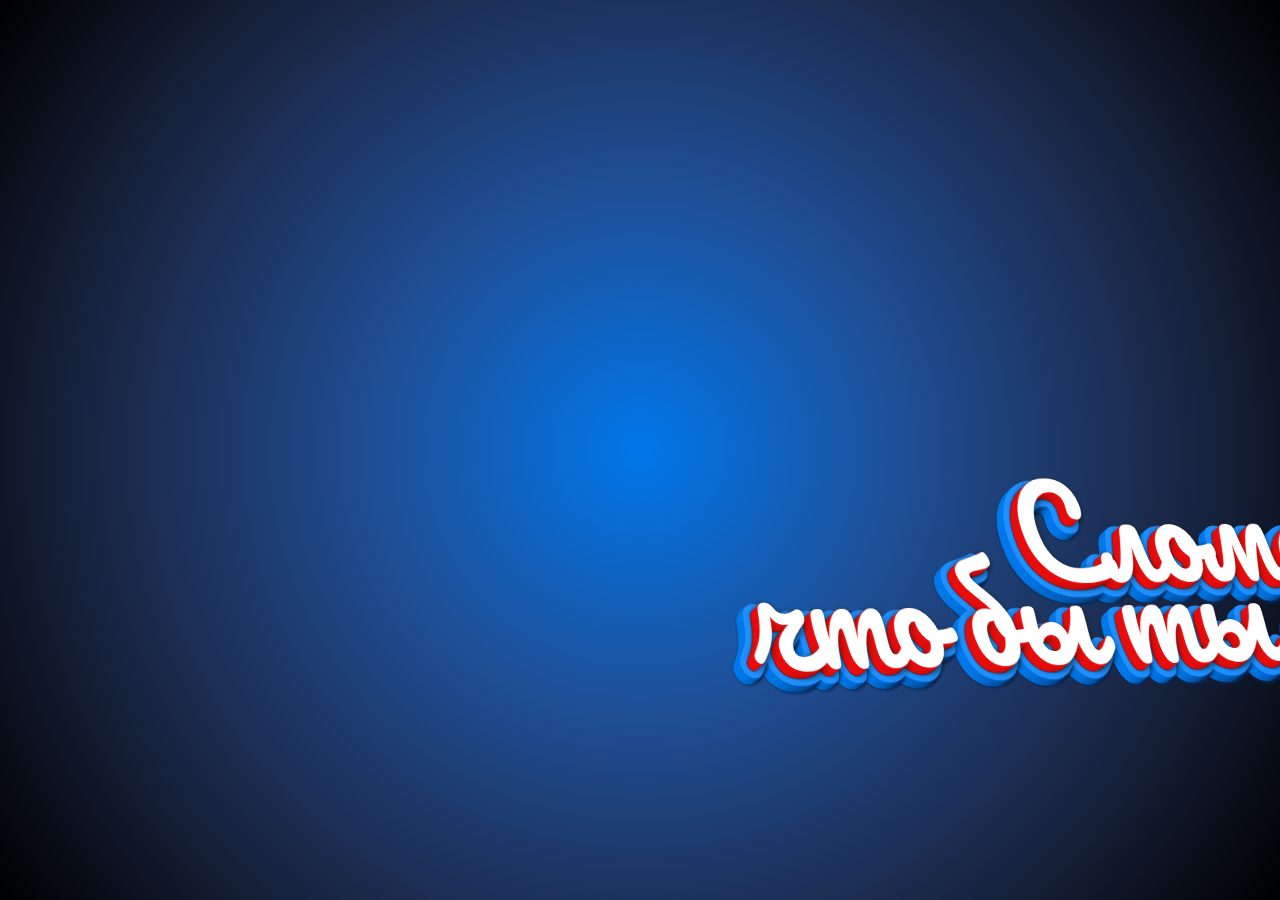
<file: index.html>
<!DOCTYPE html>
<html lang="ru">

<head>
  <meta charset="UTF-8">
  <meta http-equiv="X-UA-Compatible" content="IE=edge">
  <meta name="viewport" content="width=device-width, initial-scale=1.0">
  <title>Анальные утехи</title>


</head>

<body>

  <div class="stage">
    <div class="layer"></div>
    <div class="layer"></div>
    <div class="layer"></div>
    <div class="layer"></div>
    <div class="layer"></div>
    <div class="layer"></div>
    <div class="layer"></div>
    <div class="layer"></div>
    <div class="layer"></div>
    <div class="layer"></div>
    <div class="layer"></div>
    <div class="layer"></div>
    <div class="layer"></div>
    <div class="layer"></div>
    <div class="layer"></div>
    <div class="layer"></div>
    <div class="layer"></div>
    <div class="layer"></div>
    <div class="layer"></div>
    <div class="layer"></div>
  </div>


  <style>
    @import url("//fonts.googleapis.com/css?family=Pacifico&text=Pure");
    @import url("//fonts.googleapis.com/css?family=Roboto:700&text=css");
    @import url("//fonts.googleapis.com/css?family=Kaushan+Script&text=!");

    body {
      min-height: 450px;
      height: 100vh;
      margin: 0;
      background: radial-gradient(circle, #0077ea, #1f4f96, #1b2949, #000);
    }

    .stage {
      height: 0%;
      width: 0%;
      margin: auto;
      position: absolute;
      top: 0;
      right: 0;
      bottom: 0;
      left: 0;
      perspective: 9999px;
      transform-style: preserve-3d;
    }

    .layer {
      width: 100%;
      height: 100%;
      position: absolute;
      transform-style: preserve-3d;
      animation: ಠ_ಠ 5s infinite alternate ease-in-out -7.5s;
      animation-fill-mode: forwards;
      transform: rotateY(40deg) rotateX(33deg) translateZ(0);
    }

    .layer:after {
      font: 150px/0.65 "Pacifico", "Kaushan Script", Futura, "Roboto", "Trebuchet MS", Helvetica, sans-serif;
      content: "            Сломаю все стулья дома \a  что бы ты сидела у меня на лице";
      white-space: pre;
      text-align: center;
      height: 100%;
      width: 100%;
      position: absolute;
      top: 50px;
      color: rgb(238, 12, 12);
      letter-spacing: -2px;
      text-shadow: 4px 0 10px rgba(0, 0, 0, 0.13);
    }

    .layer:nth-child(1):after {
      transform: translateZ(0px);
    }

    .layer:nth-child(2):after {
      transform: translateZ(-1.5px);
    }

    .layer:nth-child(3):after {
      transform: translateZ(-3px);
    }

    .layer:nth-child(4):after {
      transform: translateZ(-4.5px);
    }

    .layer:nth-child(5):after {
      transform: translateZ(-6px);
    }

    .layer:nth-child(6):after {
      transform: translateZ(-7.5px);
    }

    .layer:nth-child(7):after {
      transform: translateZ(-9px);
    }

    .layer:nth-child(8):after {
      transform: translateZ(-10.5px);
    }

    .layer:nth-child(9):after {
      transform: translateZ(-12px);
    }

    .layer:nth-child(10):after {
      transform: translateZ(-13.5px);
    }

    .layer:nth-child(11):after {
      transform: translateZ(-15px);
    }

    .layer:nth-child(12):after {
      transform: translateZ(-16.5px);
    }

    .layer:nth-child(13):after {
      transform: translateZ(-18px);
    }

    .layer:nth-child(14):after {
      transform: translateZ(-19.5px);
    }

    .layer:nth-child(15):after {
      transform: translateZ(-21px);
    }

    .layer:nth-child(16):after {
      transform: translateZ(-22.5px);
    }

    .layer:nth-child(17):after {
      transform: translateZ(-24px);
    }

    .layer:nth-child(18):after {
      transform: translateZ(-25.5px);
    }

    .layer:nth-child(19):after {
      transform: translateZ(-27px);
    }

    .layer:nth-child(20):after {
      transform: translateZ(-28.5px);
    }

    .layer:nth-child(n+10):after {
      -webkit-text-stroke: 3px rgba(0, 0, 0, 0.25);
    }

    .layer:nth-child(n+11):after {
      -webkit-text-stroke: 15px dodgerblue;
      text-shadow: 6px 0 6px #00366b, 5px 5px 5px #002951, 0 6px 6px #00366b;
    }

    .layer:nth-child(n+12):after {
      -webkit-text-stroke: 15px #0077ea;
    }

    .layer:last-child:after {
      -webkit-text-stroke: 17px rgba(0, 0, 0, 0.1);
    }

    .layer:first-child:after {
      color: #fff;
      text-shadow: none;
    }

    @keyframes ಠ_ಠ {
      100% {
        transform: rotateY(-40deg) rotateX(-43deg);
      }
    }
  </style>

</body>

</html>
</file>
